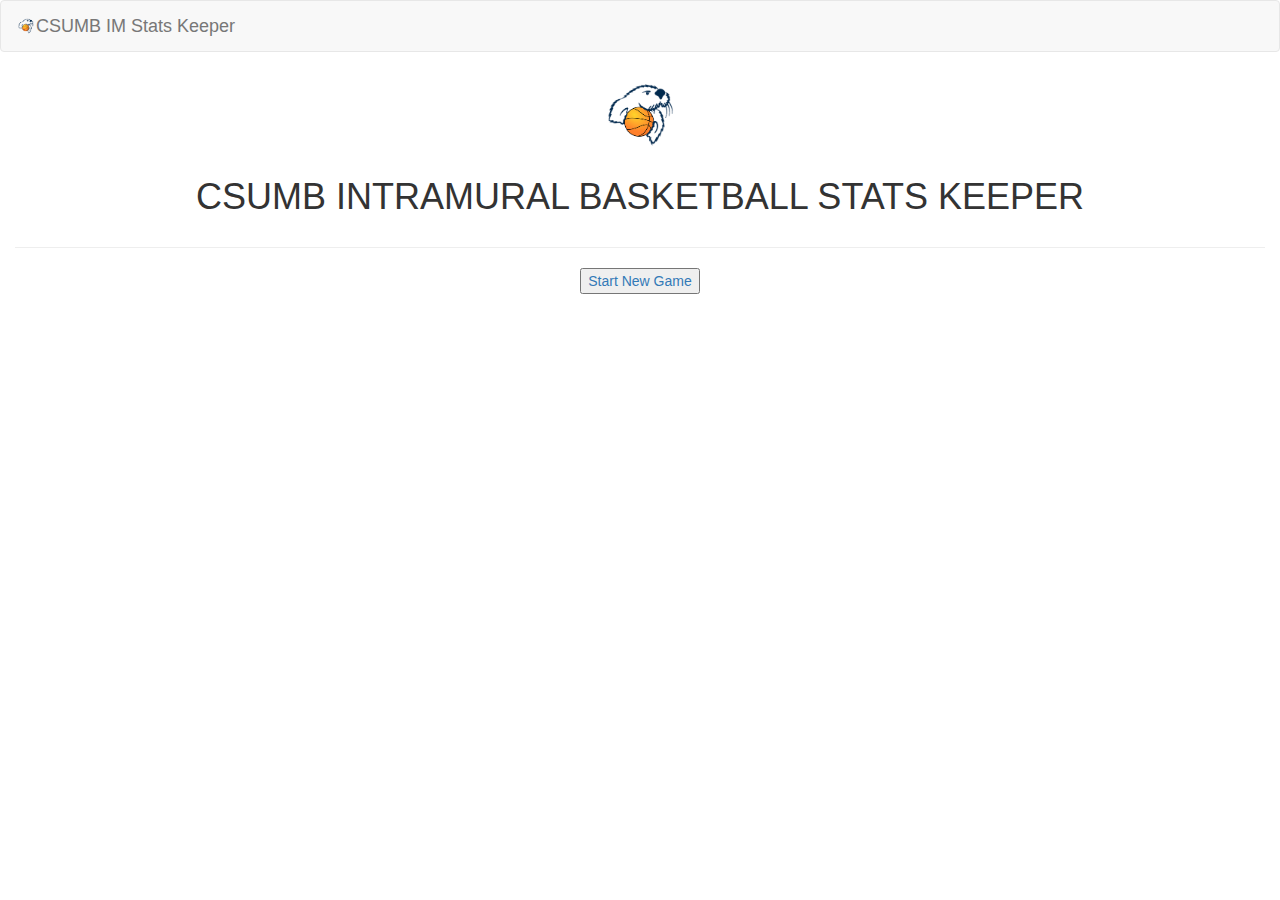
<file: index.html>
<!DOCTYPE html>
<html lang="en">
    <head>
        <link rel="icon" href="assets/otterbasketball.png">
        <meta charset="utf-8">
        <meta http-equiv="X-UA-Compatible" content="IE=edge">
        <meta name="viewport" content="width=device-width, initial-scale=1">
        <meta name="description" content="IM Stats Keeper">
        <meta name="author" content="Bilal, Alex, Ryan">
        <title>Stats</title>
        
        <!-- Font-->
        <link rel="stylesheet" href="https://fonts.googleapis.com/css?family=Lato:100,300,400,700">

        <!-- CSS -->
        <link rel="stylesheet" href="css/bootstrap.min.css">
        <link rel="stylesheet" href="css/styles.css">
    </head>
    
    <body>
        <!--Navbar-->
    <nav class="navbar navbar-default">
        <div class="container-fluid">
            <div class="navbar-header">
                <div class="navbar-brand"><img class="otter-image" src="assets/otterbasketball.png" height="20">CSUMB IM Stats Keeper</div>
            </div>
        </div>
    </nav>
    <div class="container-fluid">
        <div class="row">
            <img class ="center-block" src="assets/otterbasketball.png" height ="85">
            <h1 class="text-center">
            CSUMB INTRAMURAL BASKETBALL STATS KEEPER</h1>
        </div>
        <hr>
        <div class="row">
            <div class="col-md-12">
                <a href="newgame.html"><button class="center-block">Start New Game</button></a>
                
                
            </div>
        </div>
    </div>
</body>
</file>
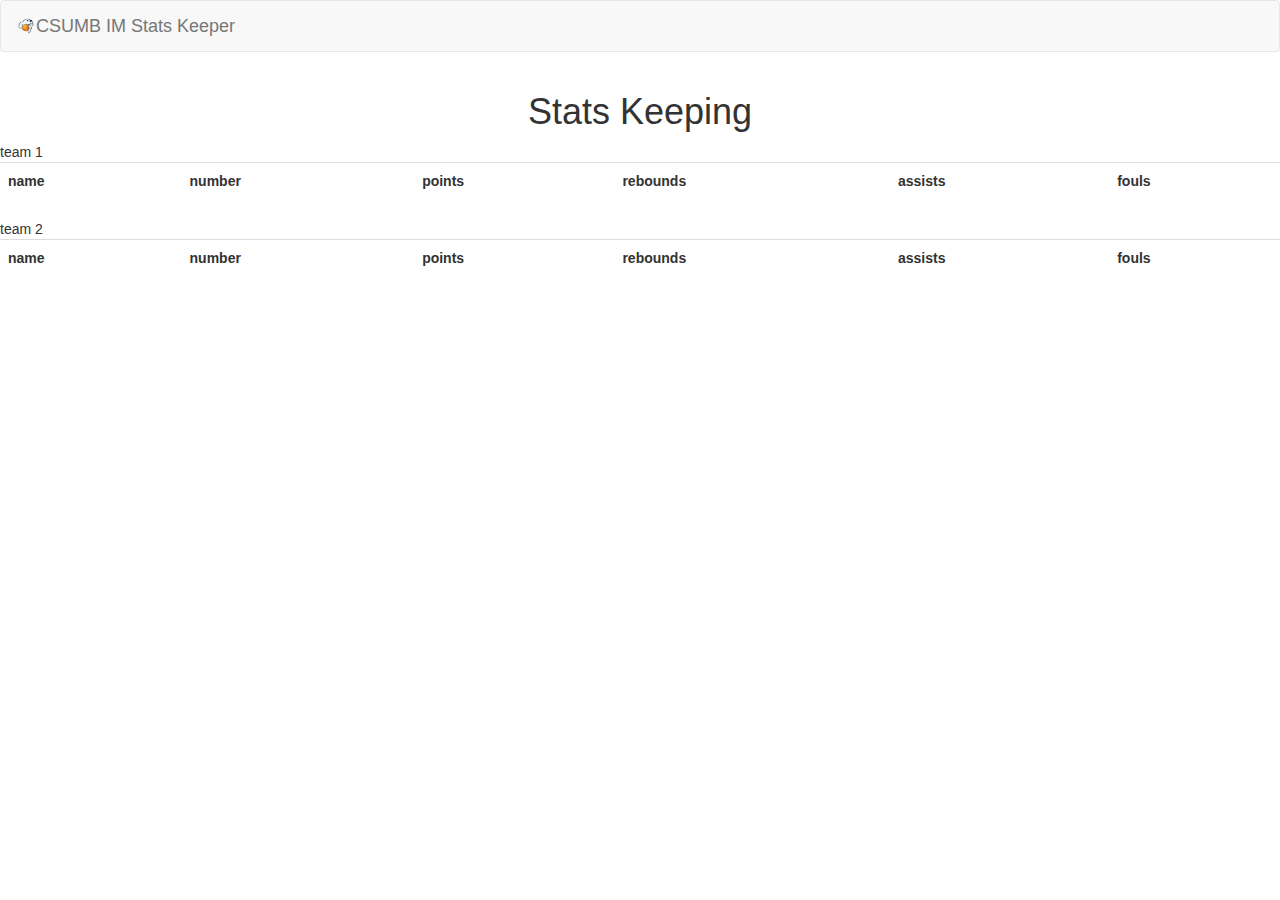
<file: edit.html>
<!DOCTYPE html>
<html lang="en">
    <head>
        <link rel="icon" href="assets/otterbasketball.png">
        <meta charset="utf-8">
        <meta http-equiv="X-UA-Compatible" content="IE=edge">
        <meta name="viewport" content="width=device-width, initial-scale=1">
        <meta name="description" content="IM Stats Keeper">
        <meta name="author" content="Bilal, Alex, Ryan">
        <script src="https://ajax.googleapis.com/ajax/libs/jquery/3.1.1/jquery.min.js"></script>
        <script src="https://maxcdn.bootstrapcdn.com/bootstrap/3.3.7/js/bootstrap.min.js"></script>
        <title>Stats</title>
        
        <!-- Font-->
        <link rel="stylesheet" href="https://fonts.googleapis.com/css?family=Lato:100,300,400,700">
        <!-- CSS -->
        <link rel="stylesheet" href="css/bootstrap.min.css">
        <link rel="stylesheet" href="css/styles.css">
    </head>
    <body>
        <!--Navbar-->
    <nav class="navbar navbar-default">
        <div class="container-fluid">
            <div class="navbar-header">
                <div class="navbar-brand"><a class="black" href="index.html"><img class="otter-image" src="assets/otterbasketball.png" height="20">CSUMB IM Stats Keeper</a></div>
            </div>
        </div>
    </nav>
    <div class="container-fluid">
      <div class="row">
            <h1 class="text-center">Stats Keeping</h1>
      </div>
      

    </div>

</div>
  
  <div>
   
    <div>team 1</div>
    <table class="table">
      <tr>
        <th>name</th>
        <th>number</th>
        <th>points</th>
        <th>rebounds</th>
        <th>assists</th>
        <th>fouls</th>
      </tr>
    </table>
    
    <div>team 2</div>
    <table class="table">
      <tr>
        <th>name</th>
        <th>number</th>
        <th>points</th>
        <th>rebounds</th>
        <th>assists</th>
        <th>fouls</th>
      </tr>
      </tr>
    </table>
  </div>
  </div>
  


</body>
    
    
</html>
</file>
<file: css/styles.css>
.center {
    margin-left: auto;
    margin-right: auto;
}
.black {
    color: #777;
}

.otter-image {
    float: left;
}

.footer{
    position: fixed;
    text-align: center;
    bottom: 0px;
    width: 100%;
}

tr:nth-child(even){
    background-color: #f2f2f2;
}
td:hover {
    background-color: #76ed8c;
    cursor:pointer;
}
</file>
